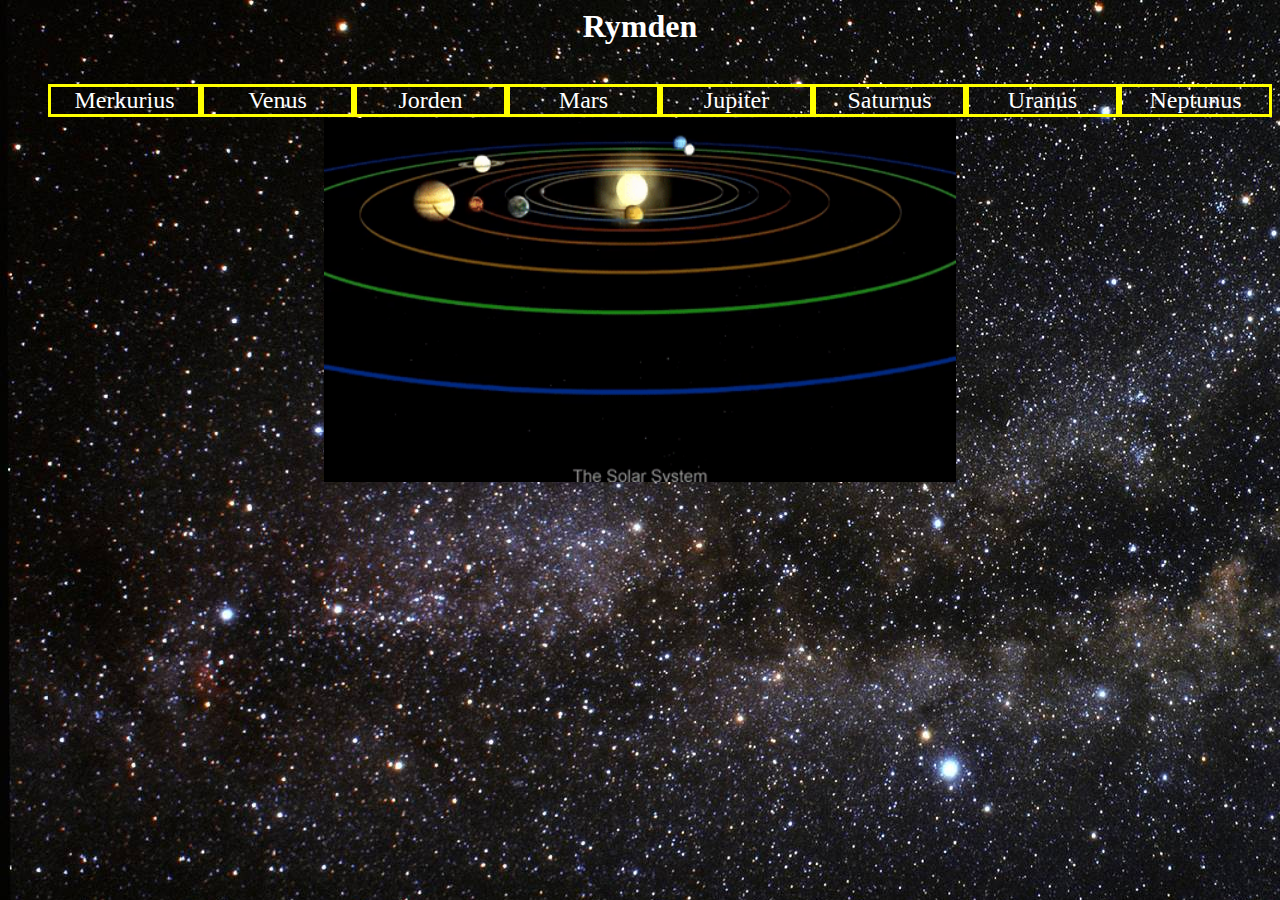
<file: index.html>
<!DOCTYPE html>
<html lang="sv">
  <head>
    <meta charset="UTF-8">
    <title>Rymd Hemsida</title>
    <link rel="stylesheet" href="style.css">
  </head>
  <body id="startsida">
    <header>
      <h1>
        <a href="index.html">Rymden</a>
      </h1>
    </header>
    <nav>
      <ul>
        <li>
          <a href="merkurius.html">Merkurius</a>
        </li>
        <li>
          <a href="venus.html">Venus</a>
        </li>
        <li>
          <a href="jorden.html">Jorden</a>
        </li>
        <li>
          <a href="mars.html">Mars</a>
        </li>
        <li>
          <a href="jupiter.html">Jupiter</a>
        </li>
        <li>
          <a href="saturnus.html">Saturnus</a>
        </li>
        <li>
          <a href="uranus.html">Uranus</a>
        </li>
        <li>
          <a href="neptunus.html">Neptunus</a>
        </li>
      </ul>
    </nav>
    <main>
      <div>
        <a>
          <img src="solsystemsnurr.gif">
        </a>
      </div>
    </main>
  </body>
</html>
</file>
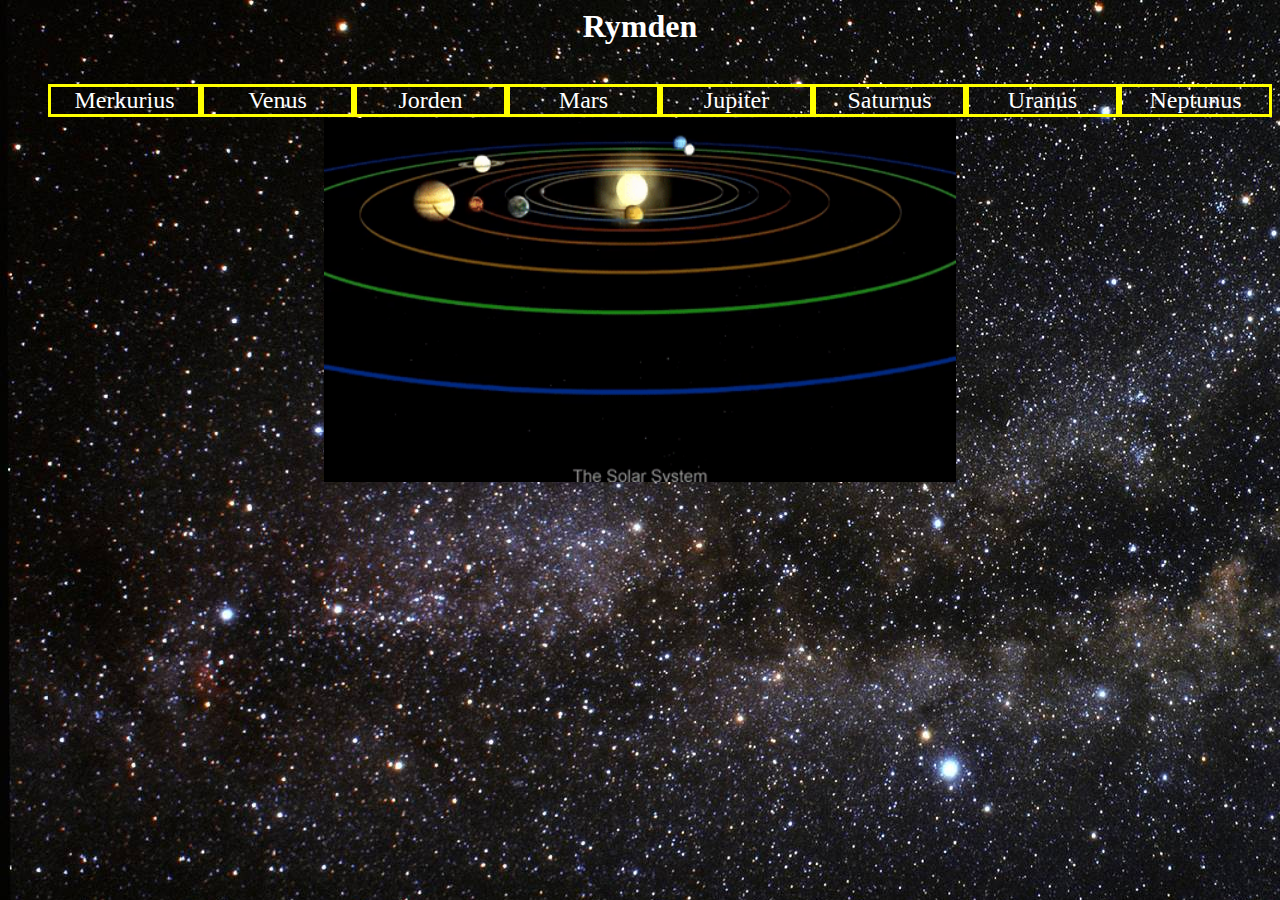
<file: startsida.html>
<!DOCTYPE html>
<html lang="sv">
  <head>
    <meta charset="UTF-8">
    <title>Rymd Hemsida</title>
    <link rel="stylesheet" href="style.css">
  </head>
  <body id="startsida">
    <header>
      <h1>
        <a href="startsida.html">Rymden</a>
      </h1>
    </header>
    <nav>
      <ul>
        <li>
          <a href="merkurius.html">Merkurius</a>
        </li>
        <li>
          <a href="venus.html">Venus</a>
        </li>
        <li>
          <a href="jorden.html">Jorden</a>
        </li>
        <li>
          <a href="mars.html">Mars</a>
        </li>
        <li>
          <a href="jupiter.html">Jupiter</a>
        </li>
        <li>
          <a href="saturnus.html">Saturnus</a>
        </li>
        <li>
          <a href="uranus.html">Uranus</a>
        </li>
        <li>
          <a href="neptunus.html">Neptunus</a>
        </li>
      </ul>
    </nav>
    <main>
      <div>
        <a>
          <img src="solsystemsnurr.gif">
        </a>
      </div>
    </main>
  </body>
</html>
</file>
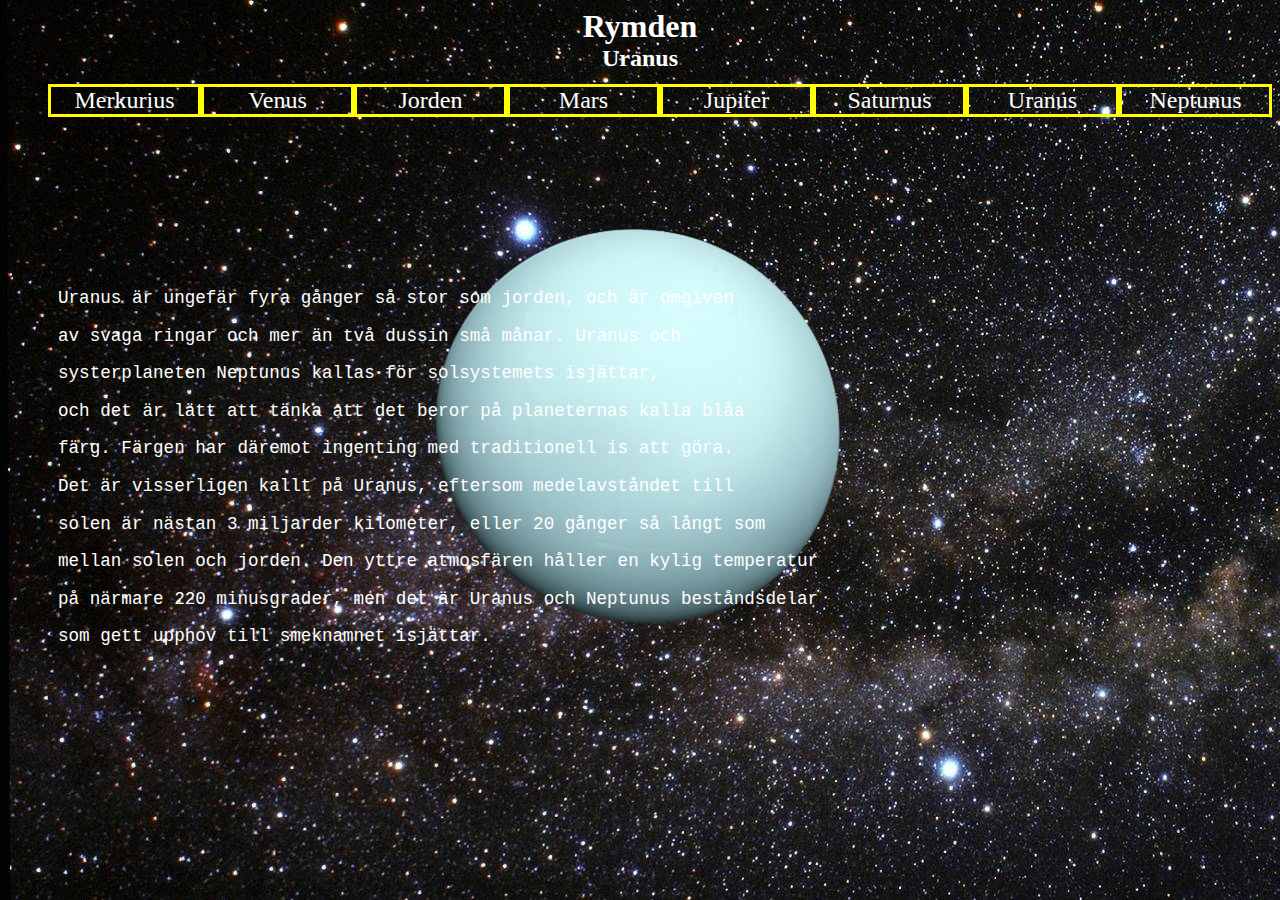
<file: uranus.html>
<!DOCTYPE html>
<html lang="sv">
  <head>
    <meta charset="UTF-8">
    <title>Rymd Hemsida</title>
    <link rel="stylesheet" href="style.css">
  </head>
  <body id="uranus">
    <header>
      <h1>
        <a href="startsida.html">Rymden</a>
      </h1>
      <h2>Uranus</h2>
    </header>
    <nav>
      <ul>
        <li>
          <a href="merkurius.html">Merkurius</a>
        </li>
        <li>
          <a href="venus.html">Venus</a>
        </li>
        <li>
          <a href="jorden.html">Jorden</a>
        </li>
        <li>
          <a href="mars.html">Mars</a>
        </li>
        <li>
          <a href="jupiter.html">Jupiter</a>
        </li>
        <li>
          <a href="saturnus.html">Saturnus</a>
        </li>
        <li>
          <a href="uranus.html">Uranus</a>
        </li>
        <li>
          <a href="neptunus.html">Neptunus</a>
        </li>
      </ul>
    </nav>
    <main>
      <div>
          <img src="uranus.png">
      </div>
      <section class="top-section">
        <p>Uranus är ungefär fyra gånger så stor som jorden, och är omgiven</p>
        <p>av svaga ringar och mer än två dussin små månar. Uranus och </p>
        <p>systerplaneten Neptunus kallas för solsystemets isjättar,</p>
        <p>och det är lätt att tänka att det beror på planeternas kalla blåa</p>
        <p>färg. Färgen har däremot ingenting med traditionell is att göra.</p>
        <p>Det är visserligen kallt på Uranus, eftersom medelavståndet till</p>
        <p> solen är nästan 3 miljarder kilometer, eller 20 gånger så långt som</p>
        <p>mellan solen och jorden. Den yttre atmosfären håller en kylig temperatur</p>
        <p>på närmare 220 minusgrader, men det är Uranus och Neptunus beståndsdelar</p>
        <p>som gett upphov till smeknamnet isjättar.</p>
      </section>
    </main>
  </body>
</html>
</file>
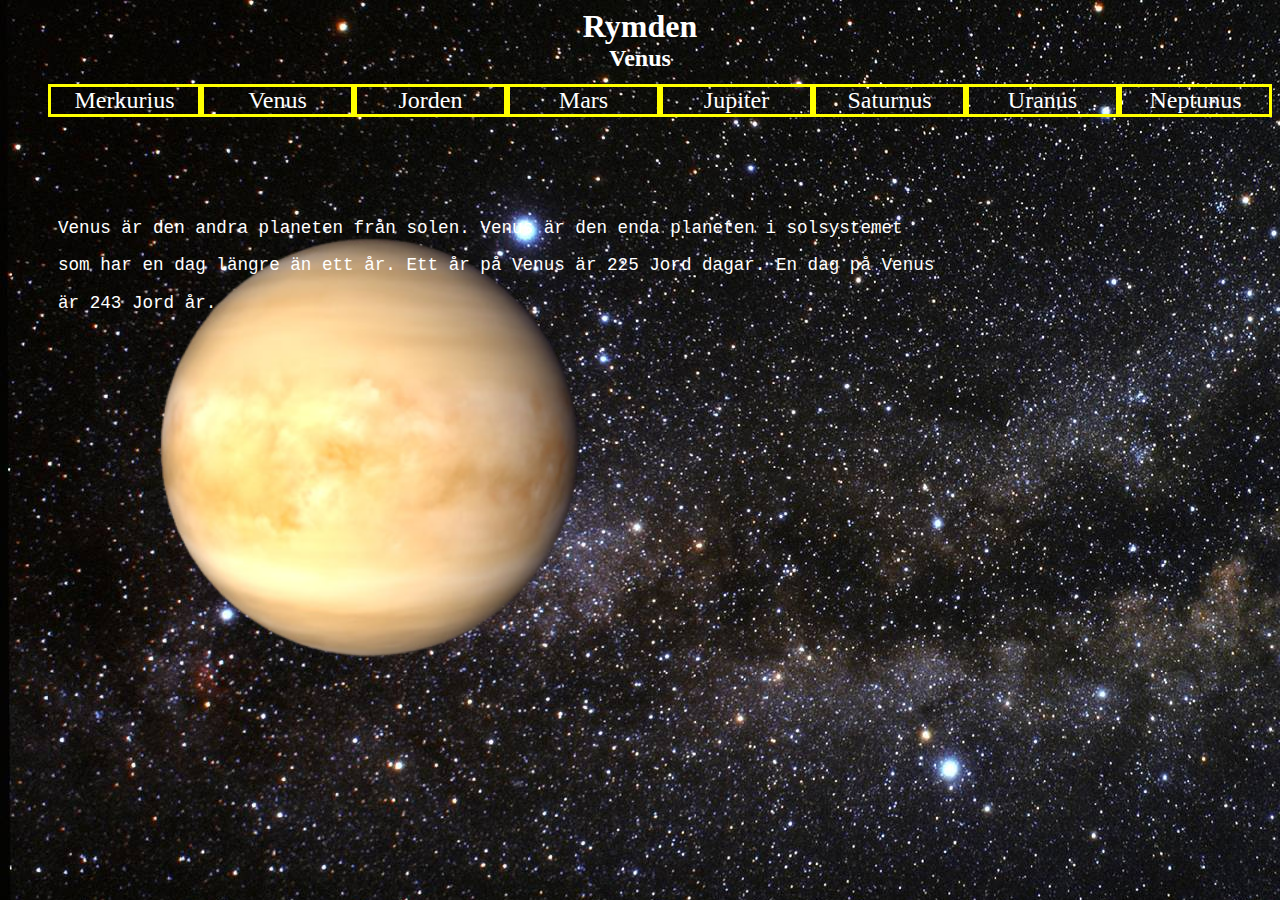
<file: venus.html>
<!DOCTYPE html>
<html lang="sv">
  <head>
    <meta charset="UTF-8">
    <title>Rymd Hemsida</title>
    <link rel="stylesheet" href="style.css">
  </head>
  <body id="venus">
    <header>
      <h1>
        <a href="index.html">Rymden</a>
      </h1>
      <h2>Venus</h2>
    </header>
    <nav>
      <ul>
        <li>
          <a href="merkurius.html">Merkurius</a>
        </li>
        <li>
          <a href="venus.html">Venus</a>
        </li>
        <li>
          <a href="jorden.html">Jorden</a>
        </li>
        <li>
          <a href="mars.html">Mars</a>
        </li>
        <li>
          <a href="jupiter.html">Jupiter</a>
        </li>
        <li>
          <a href="saturnus.html">Saturnus</a>
        </li>
        <li>
          <a href="uranus.html">Uranus</a>
        </li>
        <li>
          <a href="neptunus.html">Neptunus</a>
        </li>
      </ul>
    </nav>
    <main>
      <div>
        <img src="venus.png" alt="Venus">
      </div>
      <section>
        <p>Venus är den andra planeten från solen. Venus är den enda planeten i solsystemet</p>
        <p>som har en dag längre än ett år. Ett år på Venus är 225 Jord dagar. En dag på Venus</p>
        <p>är 243 Jord år.</p>
      </section>
    </main>
  </body>
</html>
</file>
<file: style.css>
body{       /* gör att vi har en gridd som sträcker sig över hela sidan, samt vilka grid områden vi har och dess storlek i rader och kolumner */
   
    display: grid;
    grid-template-columns: 1fr 1fr 1fr;
    grid-template-rows: 60px 50px auto 50px;
    grid-template-areas:
    "header header header"
    "nav nav nav"
    "main main main"
    "footer footer footer"
}


main{         /* gör att mainen blir en dela av gridden samt att all text som ligger i <main> har samma typsnitt */
    grid-area: main;
    font-family:  "Lucida Console", Courier, monospace;
}


footer{               /* gär att footern blir en del av gridden */ 
    grid-area: footer;
}


header{  /* gör att headern blir en del av gridden  */
    grid-area: header;
}


nav{ /* gör att naven blir en del av gridden  */ 
    grid-area: nav;
}


nav li{            /* Gör att kanten runt globala menyn är gul och att själva kanten är fast, texten är rätt sotrlek och den är centrerad  */
    list-style-type: none;
    text-align:center;
    font-size: 1.5em;
    border-style: solid;
    border-color: yellow;
}


nav a{                               /* Gör att länken i den globala menyn inte har någon _ (understreck) och har rätt storlek  */
    text-decoration:none;
    width: 10%;
}


nav a:hover{                /* Gör att när man har muspekaren över en av planeterna i den globala menyn ändras färgen till blå  */ 
    color: blue;
}


nav>ul{                               /* Gör att våran globala meny är uppdelade i 8 bitar somn motsvarar varsinn planet  */
    display: grid;
    grid-template-columns: 1fr 1fr 1fr 1fr 1fr 1fr 1fr 1fr;
}


header a{   /* gör att header länken inte har något understreck _  */ 
    text-decoration: none;
}


body{   /* gör att alla sidor får samma bakgrund som vi ska använda oss av  */
    background-image: url('space.jpg');
}


body a{   /* gör att färgen i body länkarna är färgen vit  */
    color: white;
}


#startsida div{                    /* Gör så att bilden och div området ligger på rätt plats med margin */ 
    margin: auto;
    margin-left: auto;
    margin-right: auto;
    text-align: center;
}


#startsida main div img{                    /* Gör att bilden som ligger på startsidan är rätt storlek  */
    width: 50%;
}


h1{                        /* h1 är "Rymden rubriken som är lika dan på alla sidor och gör också att när man trcker på rymden kommer man till startsidan  */
    text-align:center;
    margin: auto 0;
}


h2{                         /* Planet rubriken på varje sida, färgen vit, centrerad och sitter där den ska med margin  */
    text-align: center;
    color: white;
    margin: auto 0;
}


#neptunus img{                    /* Gör att Saturnus bilden är rätt storlek. margin-top och margin-left gör att den sitter på rätt plats */
    margin-top: 10%;
    margin-left: 85%;
    width: 40%;
}


#neptunus div{                    /* Gör att div området i gridden inte blir för stor och tar upp hela main sidan */
    width:  50%;
    height: 50px;
}


#neptunus main{               /* Gör att texten som ligger i <main> attributen ligger där den ska på rätt höjd med margin-top och rätt längd ifrån sidan med margin-left  */
    margin-top: 32px;
    margin-left: 50px;
}


#saturnus div{                        /* Gör att div området i gridden inte blir för stor och tar upp hela main sidan */
    width: 50%;
    height: 50px;
}


#saturnus img{                   /* Gör att Saturnus bilden är rätt storlek. margin-top och margin-left gör att den sitter på rätt plats */
    width: 70%;
    margin-top: 2%;
    margin-left: 65%;
}


#saturnus main{                      /* Gör att texten som ligger i <main> attributen ligger där den ska på rätt höjd med margin-top och rätt längd ifrån sidan med margin-left  */
    margin-top: 32px;
    margin-left: 50px;
}
   

#mars div{
    width: 50%;
    height: 50px;      /* Gör att div området i gridden inte blir för stor och tar upp hela main sidan */
}


#mars img{
    width: 40%;
    margin-top: 10%;
    margin-left: 80%;        /* Gör att mars bilden är 60% mindre alltså från 1 till 0.4. margin-top och margin-left gör att den sitter på rätt plats */
}


#mars main{
    margin-top: 2em;
    margin-left: 50px;           /* Gör att texten som ligger i <main> attributen ligger där den ska på rätt höjd med margin-top och rätt längd ifrån sidan med margin-left  */
}


#jorden img{                 /* Gör att Jorden bilden är rätt storlek och margin-top gör att den sitter på rätt plats */
    width:800px;
    margin-top: 150px;
}


#jorden div{            /* Gör att div området i gridden inte blir för stor och att texten är centrerad  */
    text-align: center;
   
}


#jupiter div{ /* Gör att div området i gridden inte blir för stor och att texten är centrerad*/
    text-align: center;


}


#jupiter img{             /* Gör att Jupiter bilden är rätt storlek och margin-top gör att den sitter på rätt plats */
    width: 500px;
    margin-top: 6%;
}


#merkurius img{                   /* Gör att Merkurius bilden är rätt storlek och margin-top gör att den sitter på rätt plats */
    width: 435px;
    margin-top: 8%;
}


#merkurius div{   /* Gör att div området i gridden inte blir för stor och är text centrerad  */
    text-align: center;
}


#uranus div{           /* Gör att div området i gridden inte blir för stor och är text centrerad  */
    text-align: center;
    width: 50%;
    height: 50px;
    margin: 0 auto;
    margin-top: 20px;

}


#uranus img{           /* Gör att Uranus bilden är rätt storlek och margin-top gör att den sitter på rätt plats */
    width: 500px;
    margin-top: 40px;
}

#uranus section{
    margin-top: 100px;
}

#venus div{        /* Gör att div området i gridden inte blir för stor och tar upp hela main sidan samt att texten är centrerad */
    text-align: center;
    width: 50%;
    height: 50px;
   
}

#venus img{      /* Gör att Uranus bilden är rätt storlek och margin-top gör att den sitter på rätt plats */
    width: 750px;
}

#venus main{        /* Gör att texten som ligger i <main> attributen ligger där den ska på rätt höjd med margin-top  */
    margin-top: 32px;
}



main p{ /* gör att texten remsornai p taggen är vänster skysterad, färgen vit, rätt storlek och sitter på rätt plats */
    text-align: left;
    color: white;
    margin-left: 50px;
    font-size: 1.1em;
}

#jorden main{     /* Gör att texten som ligger i <main> attributen ligger där den ska på rätt höjd med margin-top och rätt på sidled*/
    margin-top: 85px;
    margin-left: 50px;
}

#merkurius main{ /* Gör att texten som ligger i <main> attributen ligger där den ska på rätt höjd med margin-top och rätt på sidled*/
    margin-top: 85px;
    margin-left: 50px;
}

#jupiter main{
    margin-top: 85px;
    margin-left:50px;
}
    


/* GLÖM INTE VALIDERA KOD I CSS OCH KOD I ALLA PLANETER HTML INNAN FREDAG, GLÖM INTE KOMMENTARER PÅ KOD!!! */
</file>
